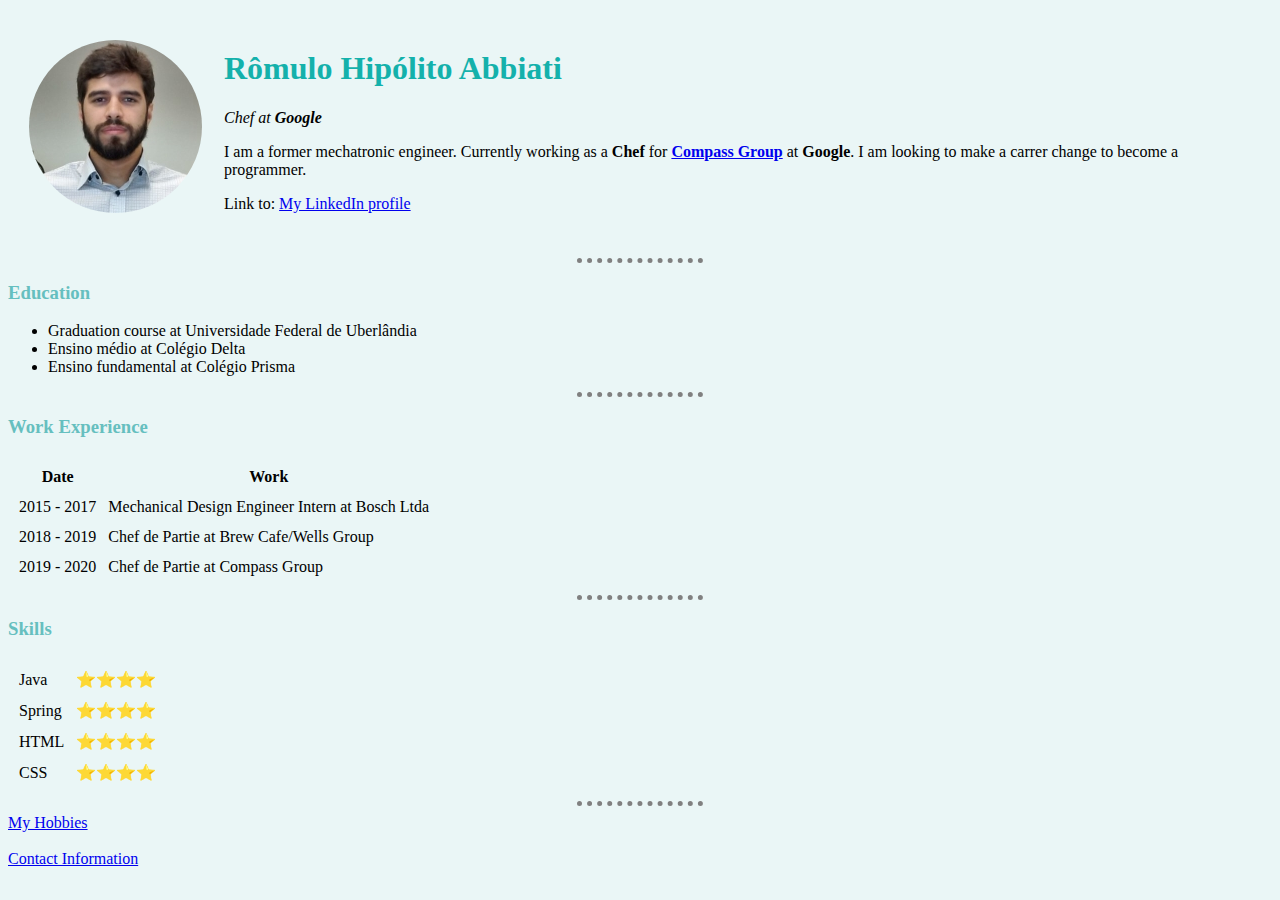
<file: index.html>
<!DOCTYPE html>
<html lang="en" dir="ltr">

<head>
  <meta charset="utf-8">
  <title>Romulo's website</title>

  <link rel="stylesheet" href="css/styles.css">

</head>

<body>
  <table cellspacing="20">
    <tr>
      <td><img src="images/romulo.png" alt="romulo profile picture"></td>
      <td>  <h1>Rômulo Hipólito Abbiati</h1>
        <p><em>Chef at <strong>Google</strong></em></p>
        <p>I am a former mechatronic engineer. Currently working as a <strong>Chef</strong> for <strong><a href="https://www.compass-group.com/en/index.html">Compass Group</a></strong> at <strong>Google</strong>. I am looking to make a carrer change to become a programmer.</p>
        <p>Link to: <a href="https://www.linkedin.com/in/romulo-hip%C3%B3lito-abbiati-73b9b696/?locale=en_US">My LinkedIn profile</a></p>
      </td>
    </tr>
  </table>
  <hr/>
  <h3>Education</h3>
  <ul>
    <li>Graduation course at Universidade Federal de Uberlândia</li>
    <li>Ensino médio at Colégio Delta</li>
    <li>Ensino fundamental at Colégio Prisma</li>
  </ul>
  <hr/>
  <h3>Work Experience</h3>
  <table cellspacing="10">
    <thead>
      <tr>
        <th>Date</th>
        <th>Work</th>
      </tr>
    </thead>
    <tbody>
    <tr>
      <td>2015 - 2017</td>
      <td>Mechanical Design Engineer Intern at Bosch Ltda</td>
    </tr>
    <tr>
      <td>2018 - 2019</td>
      <td>Chef de Partie at Brew Cafe/Wells Group</td>
    </tr>
    <tr>
      <td>2019 - 2020</td>
      <td>Chef de Partie at Compass Group</td>
    </tr>
    </tbody>
  </table>
  <hr/>
  <h3>Skills</h3>
    <table cellspacing="10">
      <tr>
        <td>Java</td>
        <td>⭐⭐⭐⭐</td>
      </tr>
      <tr>
        <td>Spring</td>
        <td>⭐⭐⭐⭐</td>
      </tr>
      <tr>
        <td>HTML</td>
        <td>⭐⭐⭐⭐</td>
      </tr>
      <tr>
        <td>CSS</td>
        <td>⭐⭐⭐⭐</td>
      </tr>
    </table>
  <hr />
  <a href="hobbies.html">My Hobbies</a>
  <br>
  <br>
  <a href="contact-me.html">Contact Information</a>
</body>

</html>
</file>
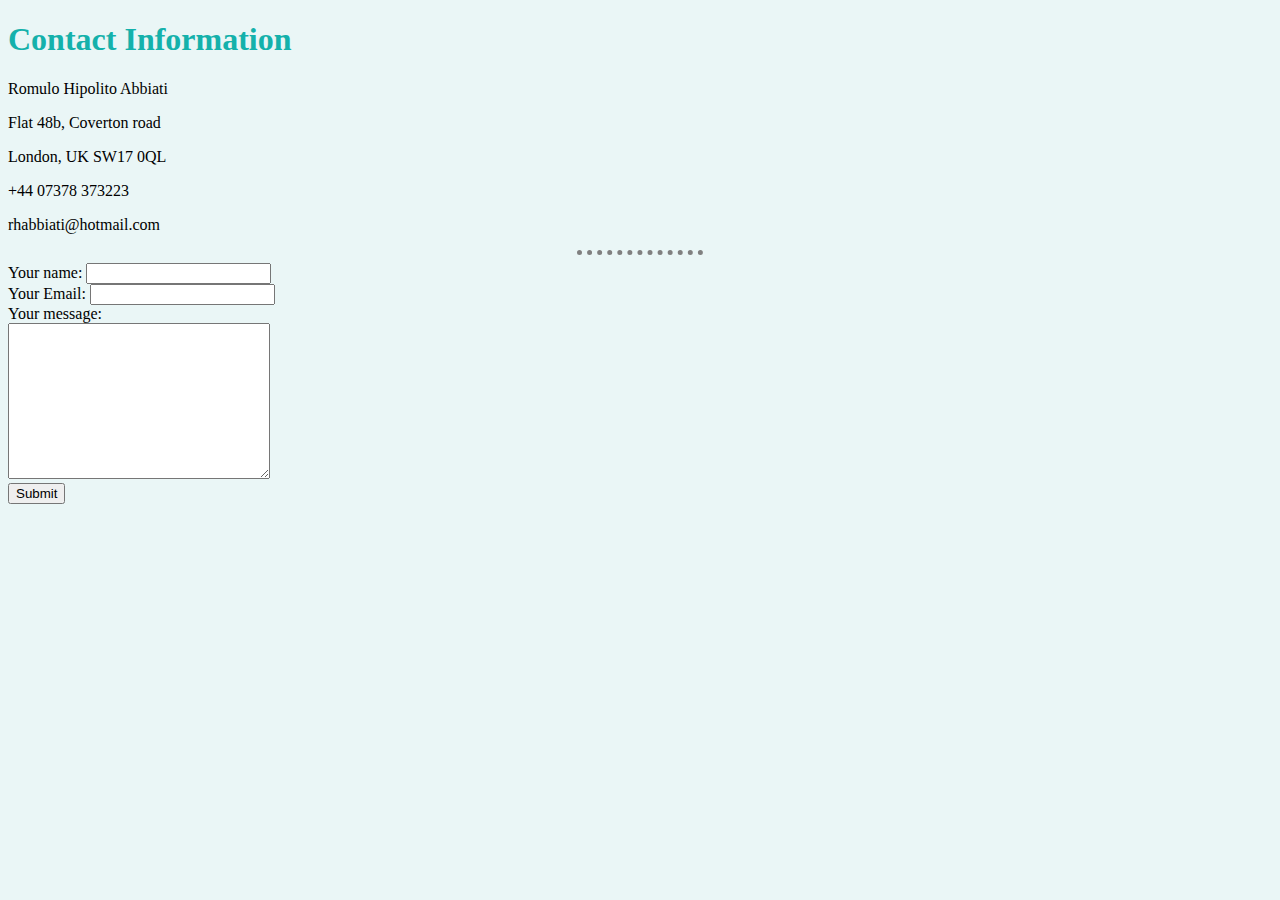
<file: contact-me.html>
<!DOCTYPE html>
<html lang="en" dir="ltr">
  <head>
    <meta charset="utf-8">
    <title>Contact me</title>
    <link rel="stylesheet" href="css/styles.css">
  </head>
  <body>
    <h1>Contact Information</h1>
    <p>Romulo Hipolito Abbiati</p>
    <p>Flat 48b, Coverton road</p>
    <p>London, UK SW17 0QL</p>
    <p>+44 07378 373223</p>
    <p>rhabbiati@hotmail.com</p>
    <hr>
    <form action="mailto:rhabbiati@hotmail.com" method="post" enctype="text/plain">
      <label>Your name:</label>
      <input type="text" name="yourName" value=""><br>
      <label>Your Email:</label>
      <input type="text" name="yourEmail" value=""><br>
      <label>Your message:</label><br>
      <textarea name="yourMessage" rows="10" cols="30"></textarea><br>
      <input type="submit" name="">
    </form>
  </body>
</html>
</file>
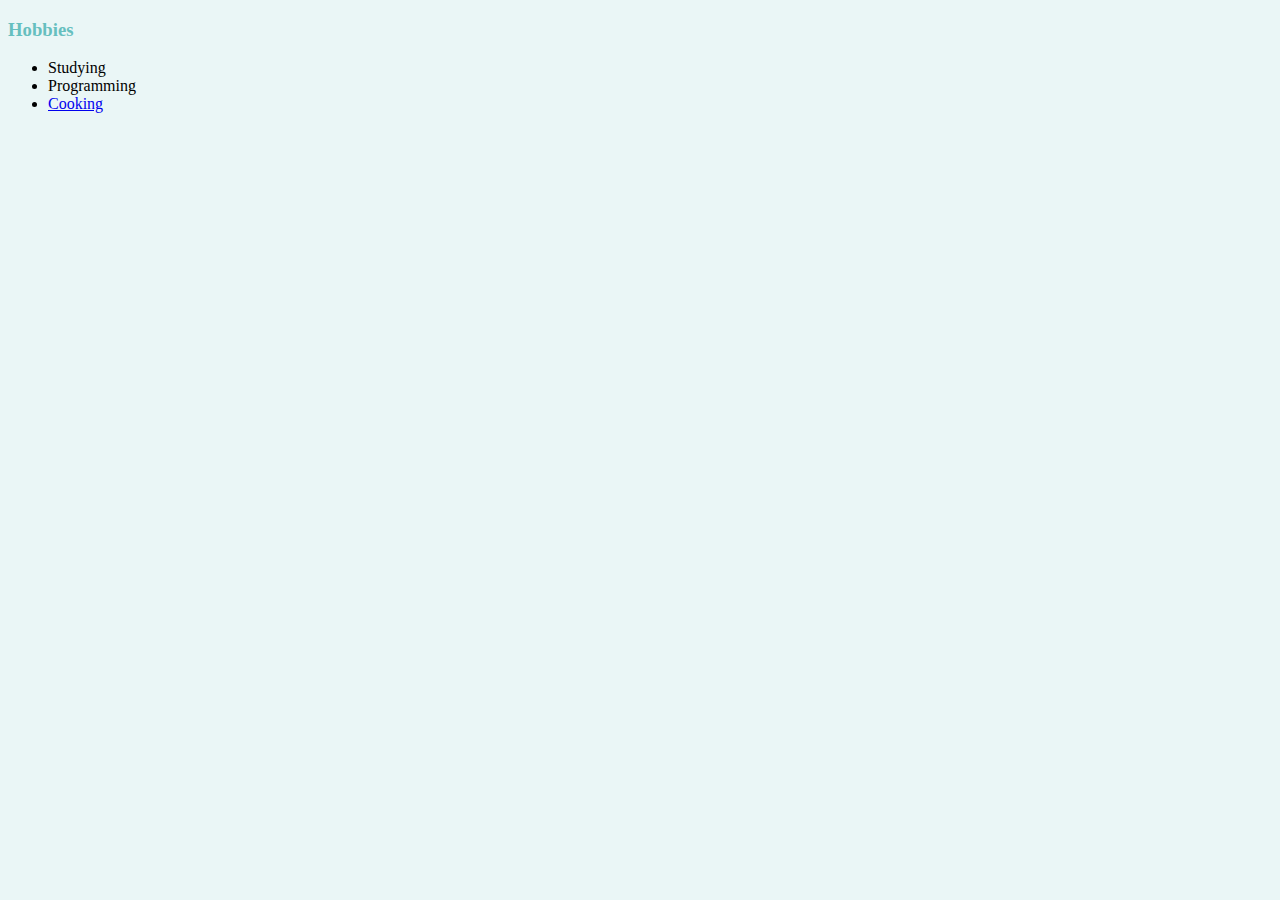
<file: hobbies.html>
<!DOCTYPE html>
<html lang="en" dir="ltr">
  <head>
    <meta charset="utf-8">
    <title>My Hobbies</title>
    <link rel="stylesheet" href="css/styles.css">
  </head>
  <body>
    <h3>Hobbies</h3>
    <ul>
      <li>Studying</li>
      <li>Programming</li>
      <li><a href="https://www.facebook.com/photo.php?fbid=10151804889261804&set=pb.522691803.-2207520000..&type=3">Cooking</a></li>
    </ul>
  </body>
</html>
</file>
<file: css/styles.css>
body {
  background-color: #EAF6F6;
}

hr{
  border-style: none;
  border-top-style: dotted;
  border-color: grey;
  border-width: 5px;
  width: 10%;
}

h1 {
  color: #14b1ab;
  font-family: cursive;

}

h3{
  color: #66BFBF;
  font-family: cursive;
}
</file>
